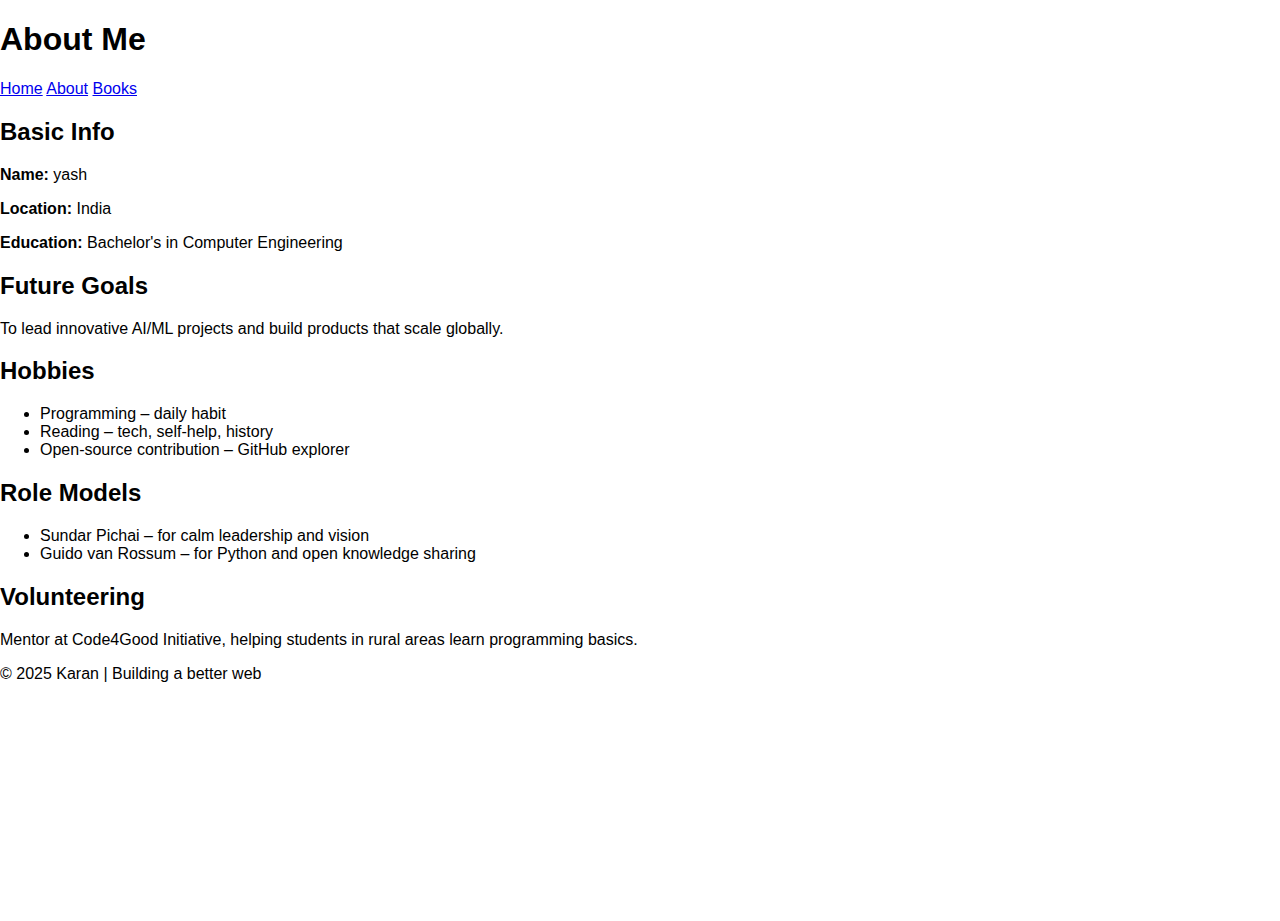
<file: about.html>
<!DOCTYPE html>
<html lang="en">
<head>
  <meta charset="UTF-8">
  <title>About yash</title>
  <link rel="stylesheet" href="style.css">
</head>
<body>

<header>
  <h1>About Me</h1>
  <nav>
    <a href="index.html">Home</a>
    <a href="about.html">About</a>
    <a href="Book.html">Books</a>
  </nav>
</header>

<div class="container">
  <h2>Basic Info</h2>
  <p><strong>Name:</strong> yash</p>
  <p><strong>Location:</strong> India</p>
  <p><strong>Education:</strong> Bachelor's in Computer Engineering</p>

  <h2>Future Goals</h2>
  <p>To lead innovative AI/ML projects and build products that scale globally.</p>

  <h2>Hobbies</h2>
  <ul>
    <li>Programming – daily habit</li>
    <li>Reading – tech, self-help, history</li>
    <li>Open-source contribution – GitHub explorer</li>
  </ul>

  <h2>Role Models</h2>
  <ul>
    <li>Sundar Pichai – for calm leadership and vision</li>
    <li>Guido van Rossum – for Python and open knowledge sharing</li>
  </ul>

  <h2>Volunteering</h2>
  <p>Mentor at Code4Good Initiative, helping students in rural areas learn programming basics.</p>
</div>

<footer>
  &copy; 2025 Karan | Building a better web
</footer>

</body>
</html>
</file>
<file: style.css>
body, html {
  margin: 0;
  padding: 0;
  font-family: sans-serif;
  height: 100%;
}

.background {
  background: linear-gradient(135deg, #1a2a6c, #b21f1f, #fdbb2d);
  background-size: 400% 400%;
  animation: gradientBG 15s ease infinite;
  display: flex;
  flex-direction: column;
  align-items: center;
  min-height: 100vh;
  padding: 20px;
}

@keyframes gradientBG {
  0% { background-position: 0% 50%; }
  50% { background-position: 100% 50%; }
  100% { background-position: 0% 50%; }
}

.camera-container {
  position: relative;
  width: 100%;
  max-width: 400px;
  aspect-ratio: 9 / 16;
  background: #000;
  overflow: hidden;
  border-radius: 20px;
  box-shadow: 0 0 20px rgba(0,0,0,0.7);
}

video {
  width: 100%;
  height: 100%;
  object-fit: cover;
}

#canvas {
  display: none;
  width: 100%;
  height: auto;
  position: absolute;
  top: 0;
  left: 0;
}

#capture-btn, .toggle-btn, .download-btn {
  position: absolute;
  background: white;
  border: none;
  border-radius: 50%;
  width: 50px;
  height: 50px;
  font-size: 20px;
  cursor: pointer;
  display: flex;
  align-items: center;
  justify-content: center;
}

#capture-btn {
  bottom: 20px;
  left: 50%;
  transform: translateX(-50%);
}

.toggle-btn {
  bottom: 20px;
  right: 20px;
}

.download-btn {
  bottom: 20px;
  left: 20px;
  text-decoration: none;
  text-align: center;
}

.gallery {
  margin-top: 20px;
  display: flex;
  flex-wrap: wrap;
  gap: 10px;
  justify-content: center;
}

.gallery-img {
  width: 80px;
  height: 80px;
  object-fit: cover;
  border-radius: 10px;
  border: 2px solid white;
  cursor: pointer;
}

.location-box {
  position: absolute;
  top: 10px;
  left: 10px;
  background: rgba(255,255,255,0.8);
  padding: 6px 12px;
  font-size: 14px;
  border-radius: 10px;
}

/* Background image for camera */
.camera-bg {
  position: absolute;
  top: 0;
  left: 0;
  width: 100%;
  height: 100%;
  object-fit: cover;
  z-index: 1;
  pointer-events: none;
}

.camera-container video {
  position: relative;
  z-index: 2;
}

#map {
  border-radius: 12px;
  box-shadow: 0 2px 8px rgba(0,0,0,0.2);
  margin-top: 12px;
}

#bg-upload {
  display: block;
  width: 100%;
  margin-bottom: 10px;
}

#lightbox-modal {
  display: flex !important;
  align-items: center;
  justify-content: center;
  cursor: pointer;
}

#lightbox-img {
  max-width: 90vw;
  max-height: 90vh;
  border-radius: 12px;
  box-shadow: 0 2px 16px #000;
}
</file>
